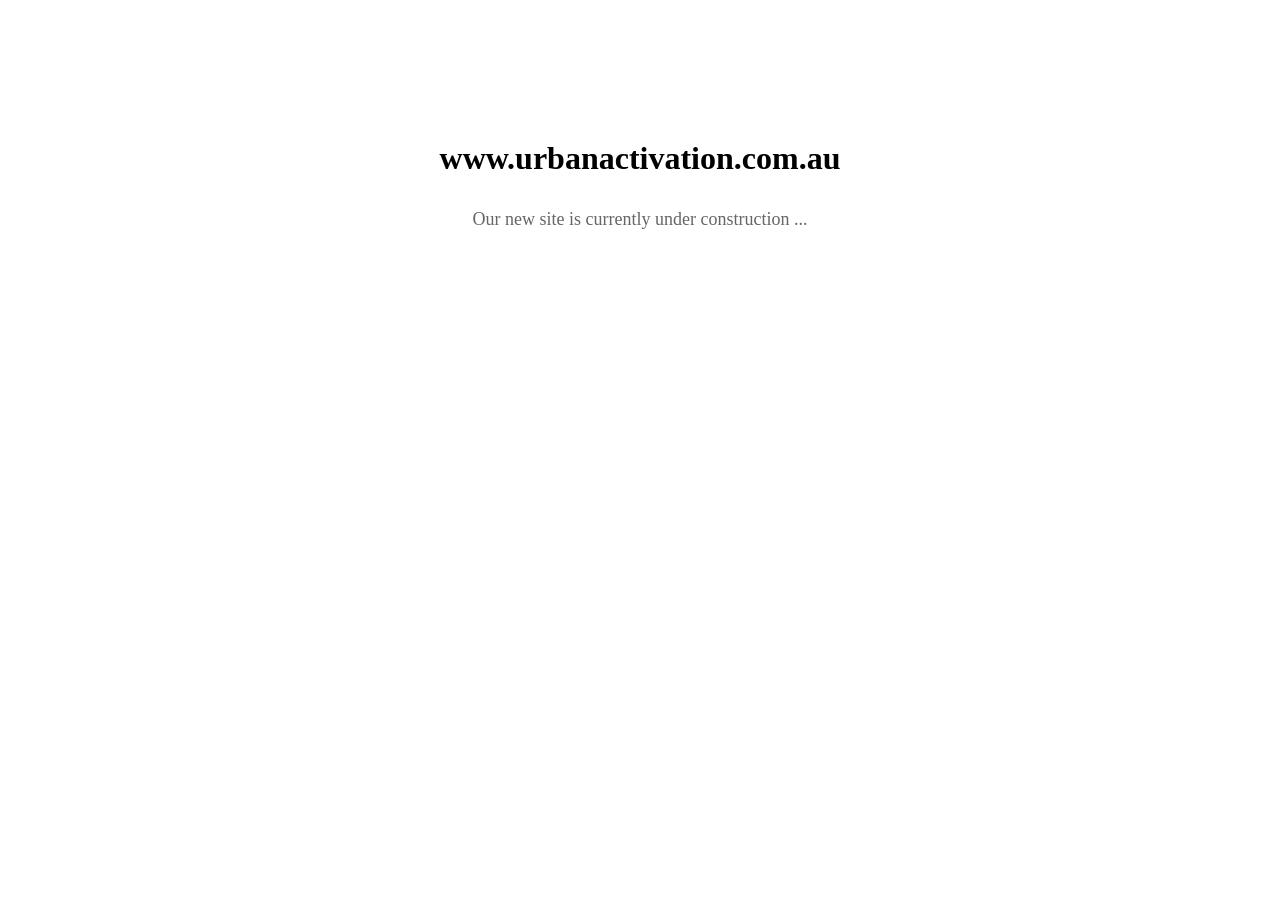
<file: index.htm>
<!DOCTYPE HTML PUBLIC "-//W3C//DTD HTML 4.01 Transitional//EN"
"http://www.w3.org/TR/html4/loose.dtd">
<html>
<head>
<meta http-equiv="Content-Type" content="text/html; charset=iso-8859-1">
<title>www.urbanactivation.com.au</title>
<style type="text/css">
<!--
.style1 {
	font-family: Georgia, "Times New Roman", Times, serif;
	font-size: large;
	color: #666666;
}
.style2 {
	font-family: Georgia, "Times New Roman", Times, serif;
	font-size: 2.0em;
	color: #000;
	font-weight: bold;
}
-->
</style>
</head>

<body>
<table width="100%"  border="0" cellspacing="0" cellpadding="100">
  <tr>
    <td> <div align="center">
      <!--<p class="style2"><img src="logo.gif" width="615" height="285"></p>-->
      <p class="style2">www.urbanactivation.com.au </p>
      <p class="style1">Our new site is currently under construction ...</p>
    </div></td>
  </tr>
</table>
</body>
</html>
</file>
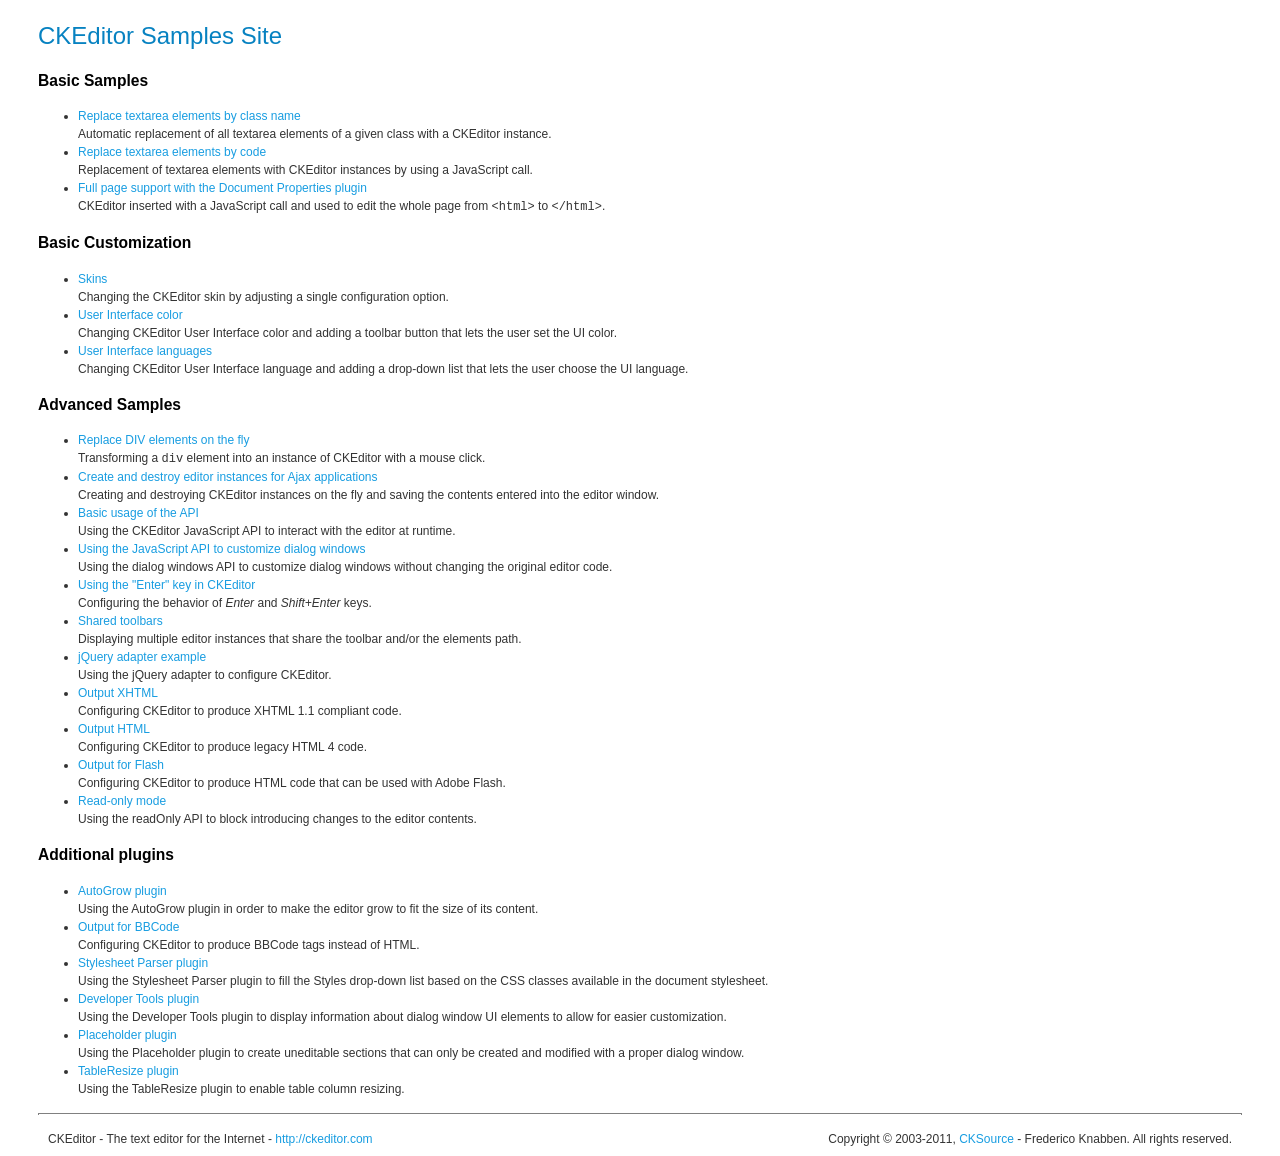
<file: dreamcms/app/webroot/js/ckeditor/_samples/index.html>
<!DOCTYPE html PUBLIC "-//W3C//DTD XHTML 1.0 Transitional//EN" "http://www.w3.org/TR/xhtml1/DTD/xhtml1-transitional.dtd">
<!--
Copyright (c) 2003-2011, CKSource - Frederico Knabben. All rights reserved.
For licensing, see LICENSE.html or http://ckeditor.com/license
-->
<html xmlns="http://www.w3.org/1999/xhtml">
<head>
	<title>CKEditor Samples</title>
	<meta content="text/html; charset=utf-8" http-equiv="content-type" />
	<link type="text/css" rel="stylesheet" href="sample.css" />
</head>
<body>
	<h1 class="samples">
		CKEditor Samples Site
	</h1>
	<h2 class="samples">
		Basic Samples
	</h2>
	<ul class="samples">
		<li>
			<a class="samples" href="replacebyclass.html">Replace textarea elements by class name</a><br />
			Automatic replacement of all textarea elements of a given class with a CKEditor instance.
		</li>
		<li><a class="samples" href="replacebycode.html">Replace textarea elements by code</a><br />
			Replacement of textarea elements with CKEditor instances by using a JavaScript call.
		</li>
		<li><a class="samples" href="fullpage.html">Full page support with the Document Properties plugin</a><br />
			CKEditor inserted with a JavaScript call and used to edit the whole page from <code>&lt;html&gt;</code> to <code>&lt;/html&gt;</code>.
		</li>
	</ul>
	<h2 class="samples">
		Basic Customization
	</h2>
	<ul class="samples">
		<li><a class="samples" href="skins.html">Skins</a><br />
			Changing the CKEditor skin by adjusting a single configuration option.
		</li>
		<li><a class="samples" href="ui_color.html">User Interface color</a><br />
			Changing CKEditor User Interface color and adding a toolbar button that lets the user set the UI color.
		</li>
		<li><a class="samples" href="ui_languages.html">User Interface languages</a><br />
			Changing CKEditor User Interface language and adding a drop-down list that lets the user choose the UI language.
		</li>
	</ul>
	<h2 class="samples">
		Advanced Samples
	</h2>
	<ul class="samples">
		<li><a class="samples" href="divreplace.html">Replace DIV elements on the fly</a><br />
			Transforming a <code>div</code> element into an instance of CKEditor with a mouse click.
		</li>
		<li><a class="samples" href="ajax.html">Create and destroy editor instances for Ajax applications</a><br />
			Creating and destroying CKEditor instances on the fly and saving the contents entered into the editor window.
		</li>
		<li><a class="samples" href="api.html">Basic usage of the API</a><br />
			Using the CKEditor JavaScript API to interact with the editor at runtime.
		</li>
		<li><a class="samples" href="api_dialog.html">Using the JavaScript API to customize dialog windows</a><br />
			Using the dialog windows API to customize dialog windows without changing the original editor code.
		</li>
		<li><a class="samples" href="enterkey.html">Using the "Enter" key in CKEditor</a><br />
			 Configuring the behavior of <em>Enter</em> and <em>Shift+Enter</em> keys.
		</li>
		<li><a class="samples" href="sharedspaces.html">Shared toolbars</a><br />
			Displaying multiple editor instances that share the toolbar and/or the elements path.
		</li>
		<li><a class="samples" href="jqueryadapter.html">jQuery adapter example</a><br />
			Using the jQuery adapter to configure CKEditor.
		</li>
		<li><a class="samples" href="output_xhtml.html">Output XHTML</a><br />
			Configuring CKEditor to produce XHTML 1.1 compliant code.
		</li>
		<li><a class="samples" href="output_html.html">Output HTML</a><br />
			Configuring CKEditor to produce legacy HTML 4 code.
		</li>
		<li><a class="samples" href="output_for_flash.html">Output for Flash</a><br />
			Configuring CKEditor to produce HTML code that can be used with Adobe Flash.
		</li>
		<li><a class="samples" href="readonly.html">Read-only mode</a><br />
			Using the readOnly API to block introducing changes to the editor contents.
		</li>
	</ul>
	<h2 class="samples">
		Additional plugins
	</h2>
	<ul class="samples">
		<li><a class="samples" href="autogrow.html">AutoGrow plugin</a><br />
			Using the AutoGrow plugin in order to make the editor grow to fit the size of its content.
		</li>
		<li><a class="samples" href="bbcode.html">Output for BBCode</a><br />
			Configuring CKEditor to produce BBCode tags instead of HTML.
		</li>
		<li><a class="samples" href="stylesheetparser.html">Stylesheet Parser plugin</a><br />
			Using the Stylesheet Parser plugin to fill the Styles drop-down list based on the CSS classes available in the document stylesheet.
		</li>
		<li><a class="samples" href="devtools.html">Developer Tools plugin</a><br />
			Using the Developer Tools plugin to display information about dialog window UI elements to allow for easier customization.
		</li>
		<li><a class="samples" href="placeholder.html">Placeholder plugin</a><br />
			Using the Placeholder plugin to create uneditable sections that can only be created and modified with a proper dialog window.
		</li>
		<li><a class="samples" href="tableresize.html">TableResize plugin</a><br />
			Using the TableResize plugin to enable table column resizing.
		</li>
	</ul>
	<div id="footer">
		<hr />
		<p>
			CKEditor - The text editor for the Internet - <a class="samples" href="http://ckeditor.com/">http://ckeditor.com</a>
		</p>
		<p id="copy">
			Copyright &copy; 2003-2011, <a class="samples" href="http://cksource.com/">CKSource</a> - Frederico Knabben. All rights reserved.
		</p>
	</div>
</body>
</html>
</file>
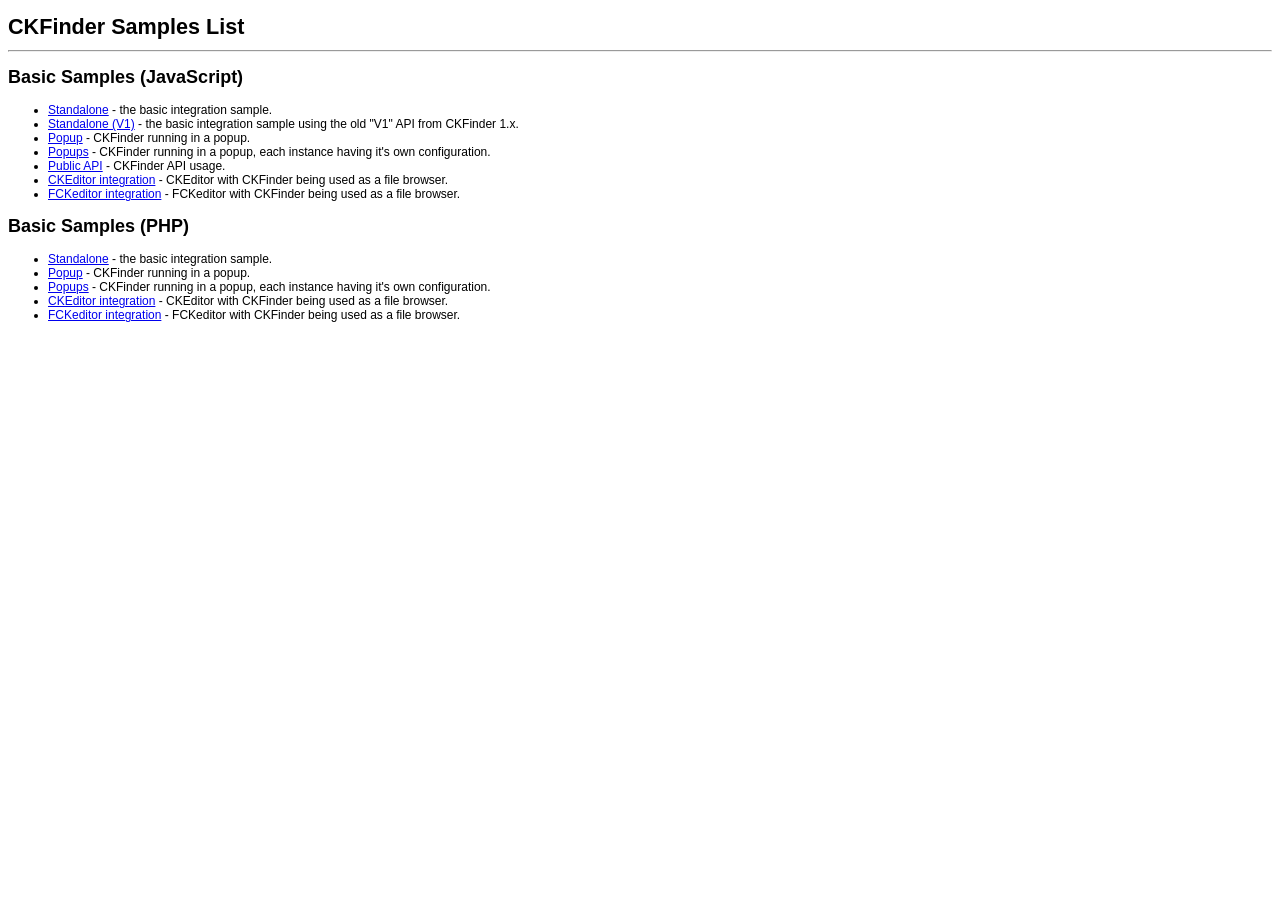
<file: dreamcms/app/webroot/js/ckfinder/_samples/index.html>
<!DOCTYPE html PUBLIC "-//W3C//DTD XHTML 1.0 Transitional//EN" "http://www.w3.org/TR/xhtml1/DTD/xhtml1-transitional.dtd">
<!--
 * CKFinder
 * ========
 * http://ckfinder.com
 * Copyright (C) 2007-2011, CKSource - Frederico Knabben. All rights reserved.
 *
 * The software, this file and its contents are subject to the CKFinder
 * License. Please read the license.txt file before using, installing, copying,
 * modifying or distribute this file or part of its contents. The contents of
 * this file is part of the Source Code of CKFinder.
-->
<html xmlns="http://www.w3.org/1999/xhtml">
<head>
	<title>CKFinder - Samples</title>
	<meta http-equiv="Content-Type" content="text/html; charset=utf-8" />
	<meta name="robots" content="noindex, nofollow" />
	<link href="sample.css" rel="stylesheet" type="text/css" />
</head>
<body>
	<h1>
		CKFinder Samples List
	</h1>
	<hr />
	<h2>
		Basic Samples (JavaScript)
	</h2>
	<ul>
		<li><a href="standalone.html">Standalone</a> - the basic integration sample.</li>
		<li><a href="standalone_v1.html">Standalone (V1)</a> - the basic integration sample using the old "V1" API from CKFinder 1.x.</li>
		<li><a href="popup.html">Popup</a> - CKFinder running in a popup.</li>
		<li><a href="popups.html">Popups</a> - CKFinder running in a popup, each instance having it's own configuration.</li>
		<li><a href="public_api.html">Public API</a> - CKFinder API usage.</li>
		<li><a href="ckeditor.html">CKEditor integration</a> - CKEditor with CKFinder being used as a file browser.</li>
		<li><a href="fckeditor.html">FCKeditor integration</a> - FCKeditor with CKFinder being used as a file browser.</li>
	</ul>
	<h2>
		Basic Samples (PHP)
	</h2>
	<ul>
		<li><a href="php/standalone.php">Standalone</a> - the basic integration sample.</li>
		<li><a href="php/popup.php">Popup</a> - CKFinder running in a popup.</li>
		<li><a href="php/popups.php">Popups</a> - CKFinder running in a popup, each instance having it's own configuration.</li>
		<li><a href="php/ckeditor.php">CKEditor integration</a> - CKEditor with CKFinder being used as a file browser.</li>
		<li><a href="php/fckeditor.php">FCKeditor integration</a> - FCKeditor with CKFinder being used as a file browser.</li>
	</ul>
</body>
</html>
</file>
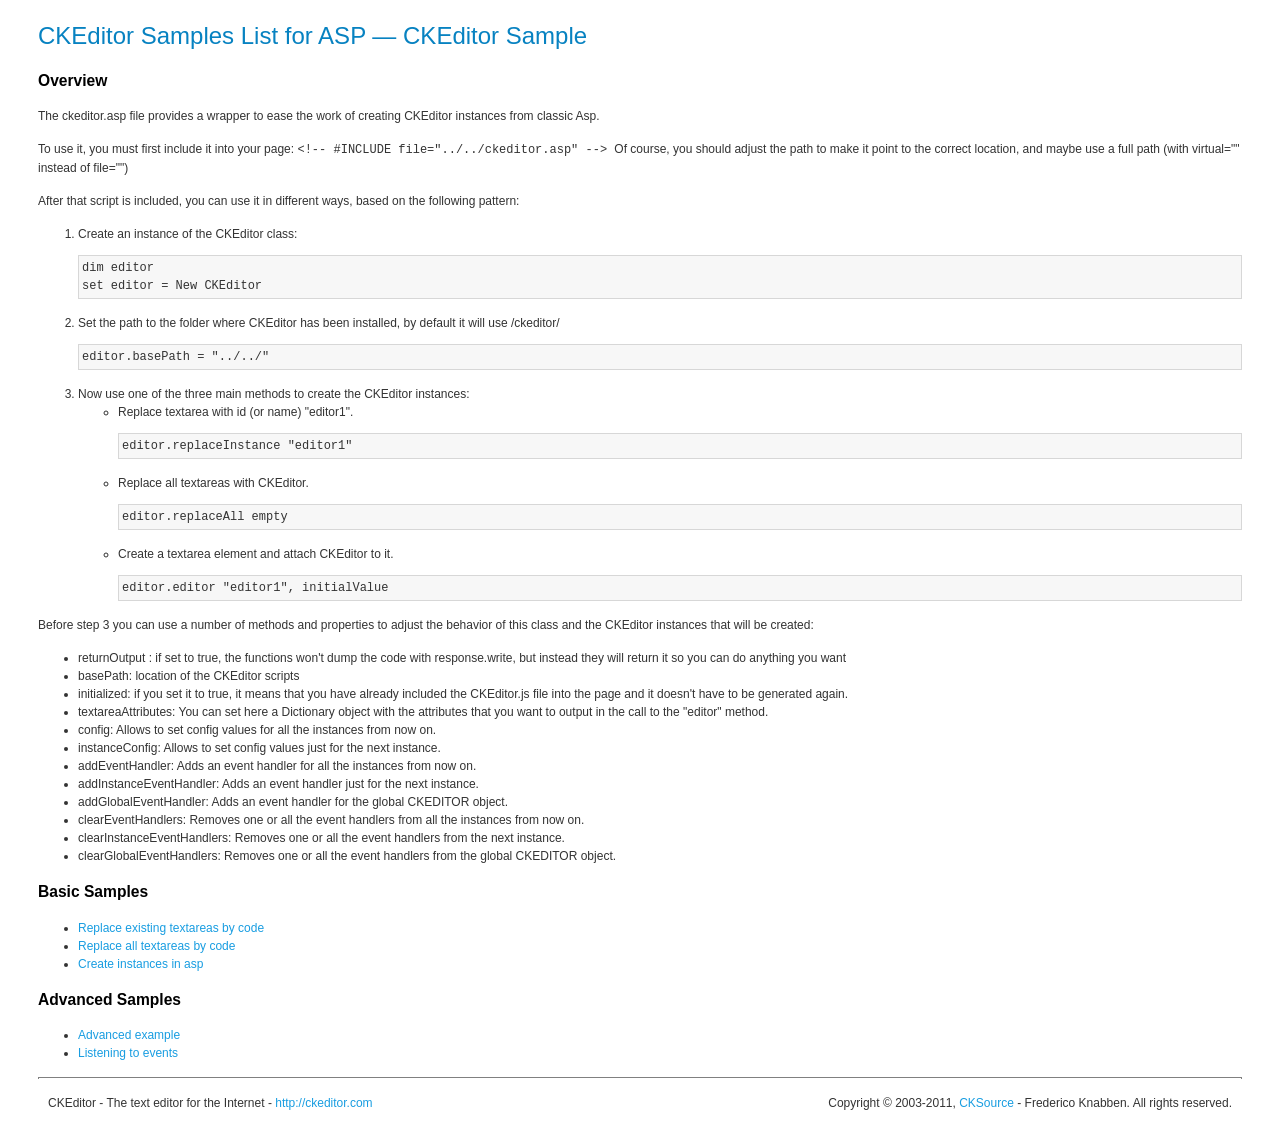
<file: dreamcms/app/webroot/js/ckeditor/_samples/asp/index.html>
<!DOCTYPE html PUBLIC "-//W3C//DTD XHTML 1.0 Transitional//EN" "http://www.w3.org/TR/xhtml1/DTD/xhtml1-transitional.dtd">
<!--
Copyright (c) 2003-2011, CKSource - Frederico Knabben. All rights reserved.
For licensing, see LICENSE.html or http://ckeditor.com/license
-->
<html xmlns="http://www.w3.org/1999/xhtml">
<head>
	<title>ASP integration Samples List &mdash; CKEditor</title>
	<link type="text/css" rel="stylesheet" href="../sample.css" />
</head>
<body>
	<h1 class="samples">
		CKEditor Samples List for ASP &mdash; CKEditor Sample
	</h1>
	<h2 class="samples">
		Overview
	</h2>
	<p>The ckeditor.asp file provides a wrapper to ease the work of creating CKEditor instances from classic Asp.</p>
	<p>To use it, you must first include it into your page:
	<code>
		&lt;!-- #INCLUDE file="../../ckeditor.asp" --&gt;
	</code>
	Of course, you should adjust the path to make it point to the correct location, and maybe use a full path (with virtual="" instead of file="")
	</p>
	<p>After that script is included, you can use it in different ways, based on the following pattern:</p>

<ol>
	<li>
		Create an instance of the CKEditor class:
<pre class="samples">dim editor
set editor = New CKEditor</pre>
	</li>
	<li>
		Set the path to the folder where CKEditor has been installed, by default it will use /ckeditor/
		<pre class="samples">editor.basePath = "../../"</pre>
	</li>
	<li>
	Now use one of the three main methods to create the CKEditor instances:
	<ul class="samples">
		<li>
				Replace textarea with id (or name) "editor1".
			<pre class="samples">editor.replaceInstance "editor1"</pre>
		</li>
		<li>
			Replace all textareas with CKEditor.
			<pre class="samples">editor.replaceAll empty</pre>
		</li>
		<li>
			Create a textarea element and attach CKEditor to it.
			<pre class="samples">editor.editor "editor1", initialValue</pre>
		</li>
	</ul>
	</li>
</ol>
<p>Before step 3 you can use a number of methods and properties to adjust the behavior of this class and the CKEditor instances
that will be created:</p>
<ul class="samples">
	<li>returnOutput : if set to true, the functions won't dump the code with response.write, but instead they will return it so
	you can do anything you want</li>
	<li>basePath: location of the CKEditor scripts</li>
	<li>initialized: if you set it to true, it means that you have already included the CKEditor.js file into the page and it
		doesn't have to be generated again.</li>
	<li>textareaAttributes: You can set here a Dictionary object with the attributes that you want to output in the call to the "editor" method.</li>

	<li>config: Allows to set config values for all the instances from now on.</li>
	<li>instanceConfig: Allows to set config values just for the next instance.</li>

	<li>addEventHandler: Adds an event handler for all the instances from now on.</li>
	<li>addInstanceEventHandler: Adds an event handler just for the next instance.</li>
	<li>addGlobalEventHandler: Adds an event handler for the global CKEDITOR object.</li>

	<li>clearEventHandlers: Removes one or all the event handlers from all the instances from now on.</li>
	<li>clearInstanceEventHandlers: Removes one or all the event handlers  from the next instance.</li>
	<li>clearGlobalEventHandlers: Removes one or all the event handlers  from the global CKEDITOR object.</li>

</ul>

	<h2 class="samples">
		Basic Samples
	</h2>
	<ul class="samples">
		<li><a class="samples" href="replace.asp">Replace existing textareas by code</a></li>
		<li><a class="samples" href="replaceall.asp">Replace all textareas by code</a></li>
		<li><a class="samples" href="standalone.asp">Create instances in asp</a></li>
	</ul>
	<h2 class="samples">
		Advanced Samples
	</h2>
	<ul class="samples">
		<li><a class="samples" href="advanced.asp">Advanced example</a></li>
		<li><a class="samples" href="events.asp">Listening to events</a></li>
	</ul>
	<div id="footer">
		<hr />
		<p>
			CKEditor - The text editor for the Internet - <a class="samples" href="http://ckeditor.com/">http://ckeditor.com</a>
		</p>
		<p id="copy">
			Copyright &copy; 2003-2011, <a class="samples" href="http://cksource.com/">CKSource</a> - Frederico Knabben. All rights reserved.
		</p>
	</div>
</body>
</html>
</file>
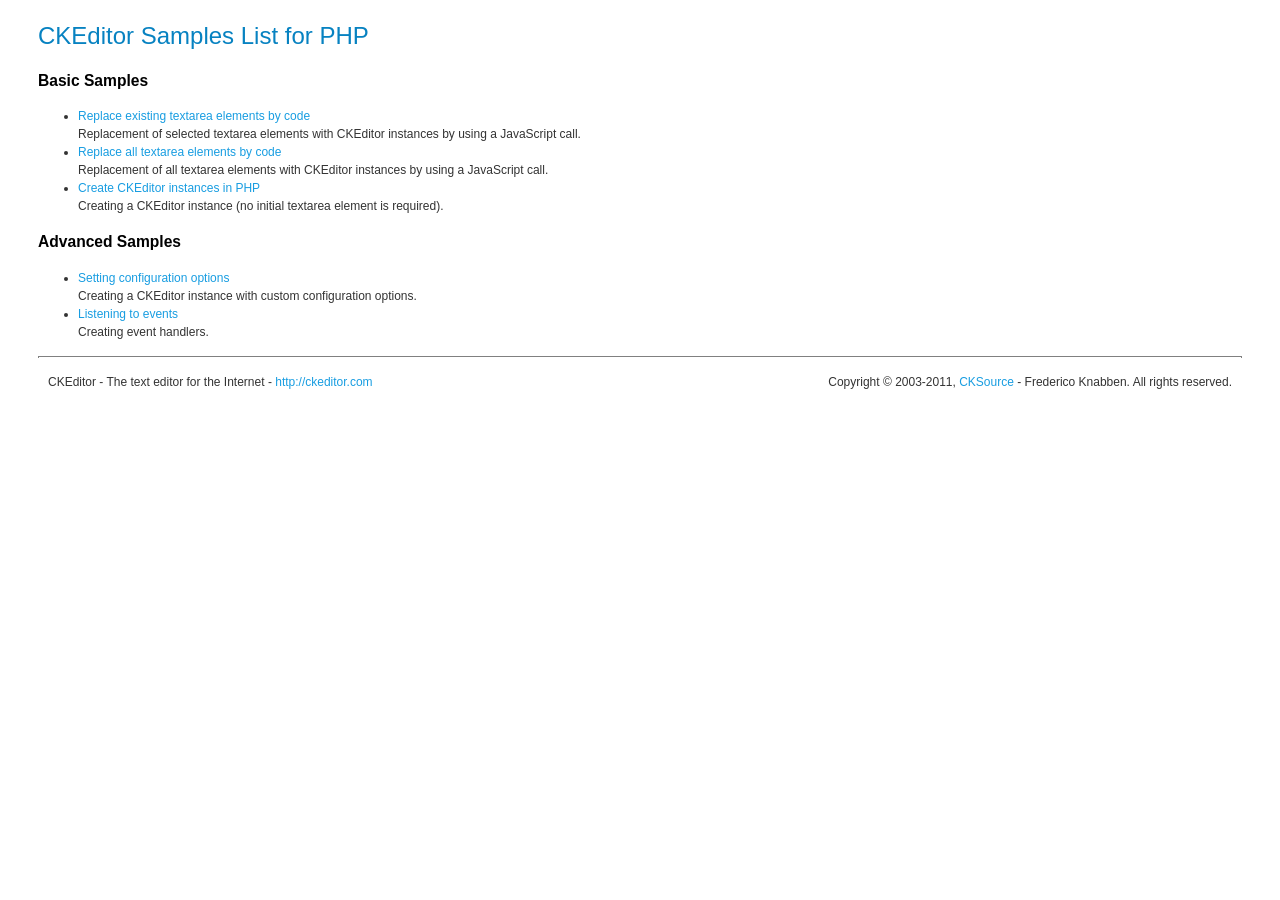
<file: dreamcms/app/webroot/js/ckeditor/_samples/php/index.html>
<!DOCTYPE html PUBLIC "-//W3C//DTD XHTML 1.0 Transitional//EN" "http://www.w3.org/TR/xhtml1/DTD/xhtml1-transitional.dtd">
<!--
Copyright (c) 2003-2011, CKSource - Frederico Knabben. All rights reserved.
For licensing, see LICENSE.html or http://ckeditor.com/license
-->
<html xmlns="http://www.w3.org/1999/xhtml">
<head>
  <meta content="text/html; charset=utf-8" http-equiv="content-type" />
	<title>CKEditor Samples &mdash; PHP Integration</title>
	<link type="text/css" rel="stylesheet" href="../sample.css" />
</head>
<body>
	<h1 class="samples">
		CKEditor Samples List for PHP
	</h1>
	<h2 class="samples">
		Basic Samples
	</h2>
	<ul class="samples">
		<li><a class="samples" href="replace.php">Replace existing textarea elements by code</a><br />
		Replacement of selected textarea elements with CKEditor instances by using a JavaScript call.</li>
		<li><a class="samples" href="replaceall.php">Replace all textarea elements by code</a><br />
		Replacement of all textarea elements with CKEditor instances by using a JavaScript call.</li>
		<li><a class="samples" href="standalone.php">Create CKEditor instances in PHP</a><br />
		Creating a CKEditor instance (no initial textarea element is required).</li>
	</ul>
	<h2 class="samples">
		Advanced Samples
	</h2>
	<ul class="samples">
		<li><a class="samples" href="advanced.php">Setting configuration options</a><br />
		Creating a CKEditor instance with custom configuration options.</li>
		<li><a class="samples" href="events.php">Listening to events</a><br />
		Creating event handlers.
		</li>
	</ul>
	<div id="footer">
		<hr />
		<p>
			CKEditor - The text editor for the Internet - <a class="samples" href="http://ckeditor.com/">http://ckeditor.com</a>
		</p>
		<p id="copy">
			Copyright &copy; 2003-2011, <a class="samples" href="http://cksource.com/">CKSource</a> - Frederico Knabben. All rights reserved.
		</p>
	</div>
</body>
</html>
</file>
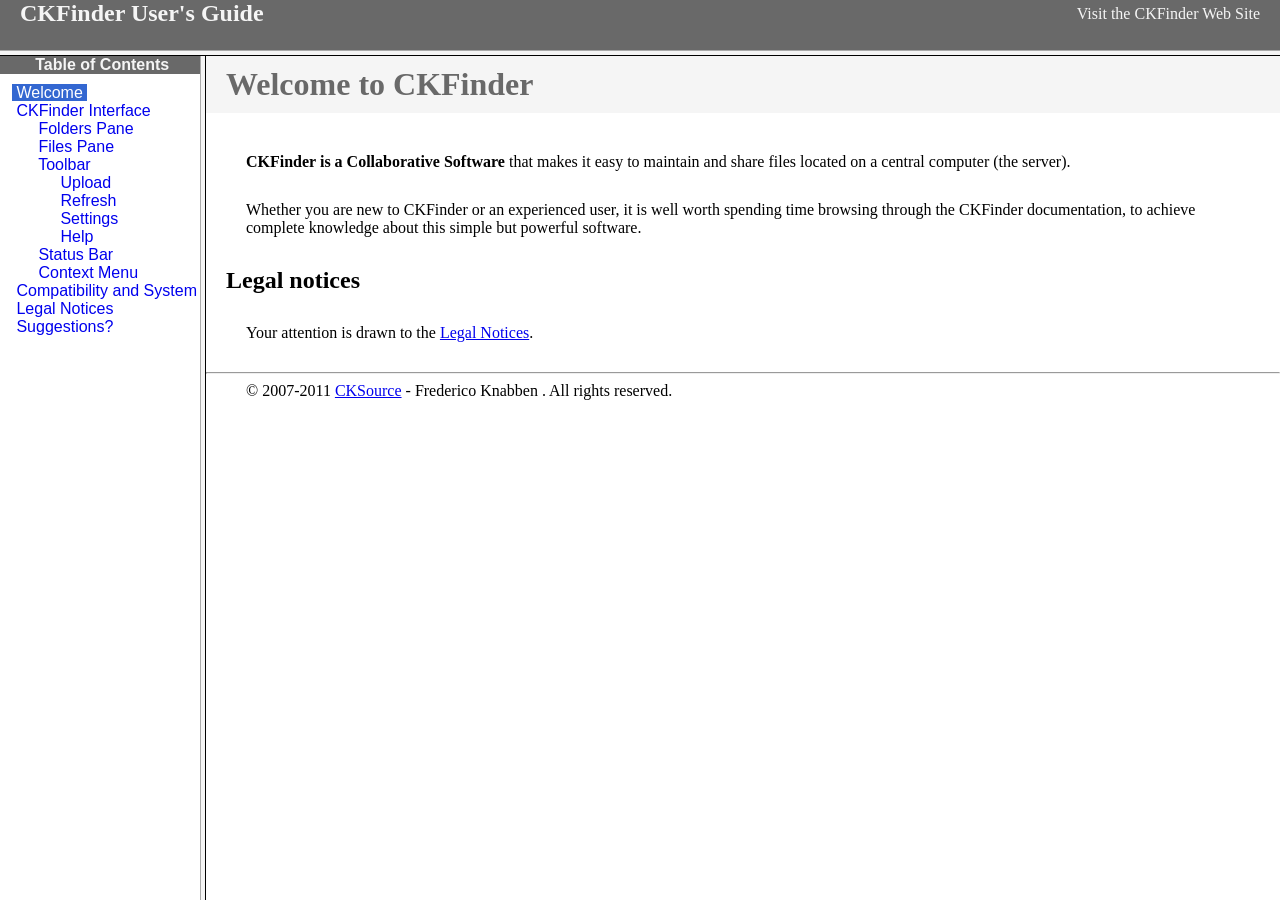
<file: dreamcms/app/webroot/js/ckfinder/help/en/index.html>
<!DOCTYPE HTML PUBLIC "-//W3C//DTD HTML	4.0	Transitional//EN">
<html xmlns="http://www.w3.org/1999/xhtml">
<head>
	<title>CKFinder User's Guide</title>
</head>
<frameset rows="50,*"  bordercolor="#f5f5f5">
	<frame src="files/header.html" noresize="1" frameborder="0" bordercolor="#f5f5f5"></frame>
	<frameset cols="200,*">
			<frame src="files/toc.html" bordercolor="#f5f5f5"></frame>
			<frame src="files/001.html" name="CKDocsMain" bordercolor="#f5f5f5"></frame>
	</frameset>
</frameset>
</html>
</file>
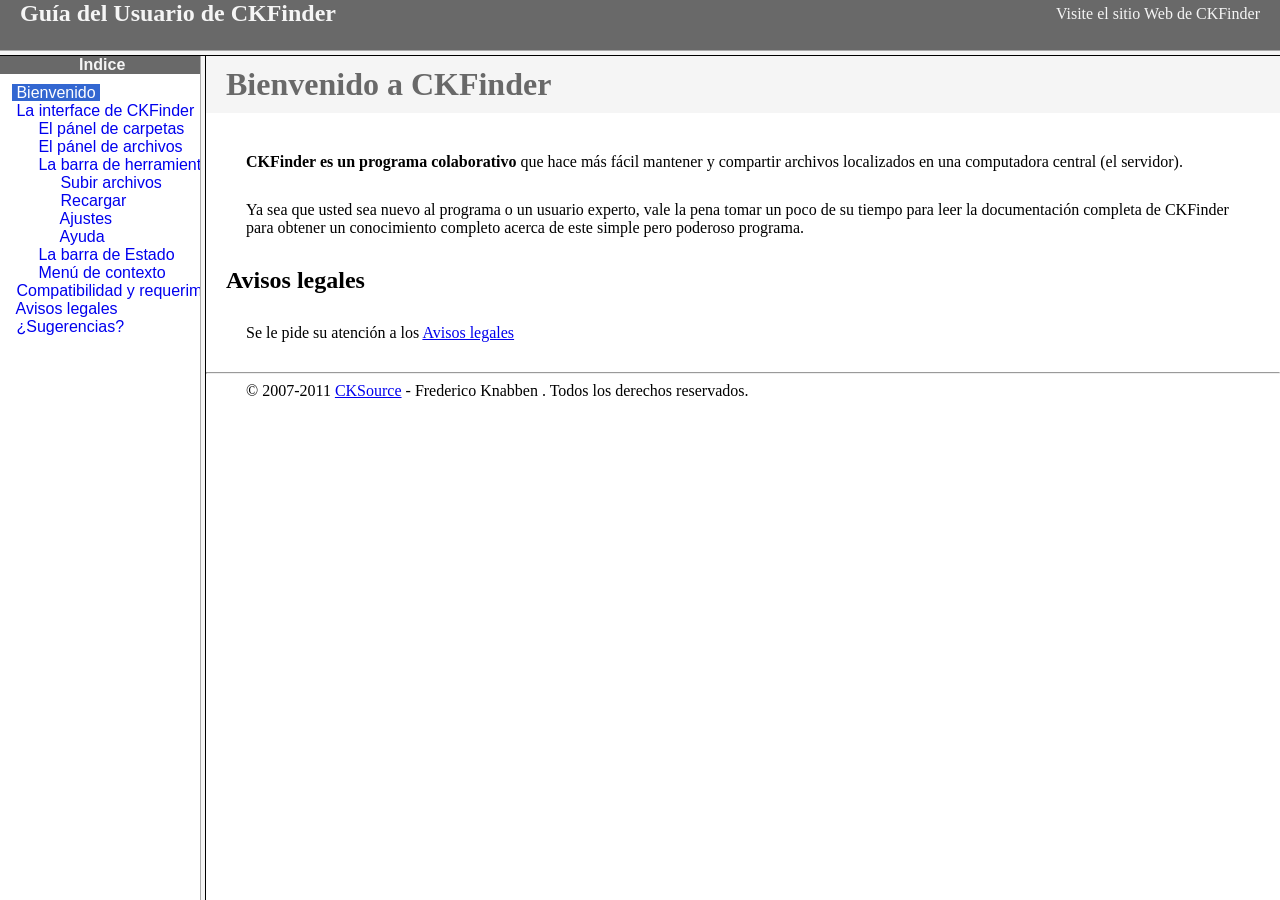
<file: dreamcms/app/webroot/js/ckfinder/help/es-mx/index.html>
<!DOCTYPE HTML PUBLIC "-//W3C//DTD HTML	4.0	Transitional//EN">
<html xmlns="http://www.w3.org/1999/xhtml">
<head>
	<title>Gu&iacute;a para el usuario de CKFinder</title>
	<meta http-equiv="Content-Type" content="text/html; charset=utf-8" />
</head>
<frameset rows="50,*"  bordercolor="#f5f5f5">
	<frame src="files/header.html" noresize="1" frameborder="0" bordercolor="#f5f5f5"></frame>
	<frameset cols="200,*">
			<frame src="files/toc.html" bordercolor="#f5f5f5"></frame>
			<frame src="files/001.html" name="CKDocsMain" bordercolor="#f5f5f5"></frame>
	</frameset>
</frameset><noframes></noframes>
</html>
</file>
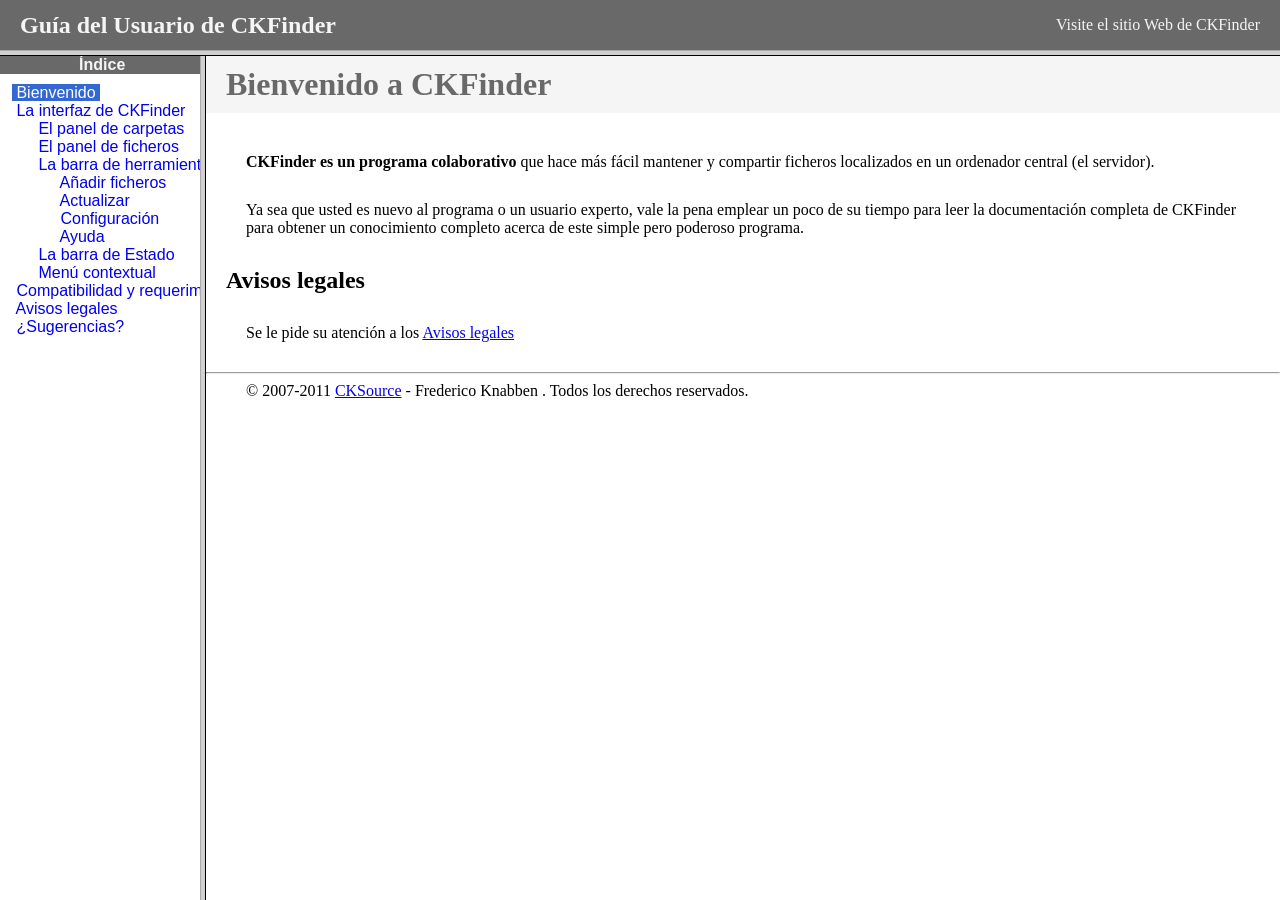
<file: dreamcms/app/webroot/js/ckfinder/help/es/index.html>
<!DOCTYPE HTML PUBLIC "-//W3C//DTD HTML 4.01 Frameset//EN"
   "http://www.w3.org/TR/html4/frameset.dtd">
<html lang="es">
<head>
	<title>Gu&iacute;a para el usuario de CKFinder</title>
	<meta http-equiv="Content-Type" content="text/html; charset=utf-8" />
	<style type="text/css">
		frame {border-color:#f5f5f5}
	</style>
</head>
<frameset rows="50,*">
	<frame src="files/header.html" noresize frameborder="0">
	<frameset cols="200,*">
			<frame src="files/toc.html">
			<frame src="files/001.html" name="CKDocsMain">
	</frameset>
</frameset>
</html>
</file>
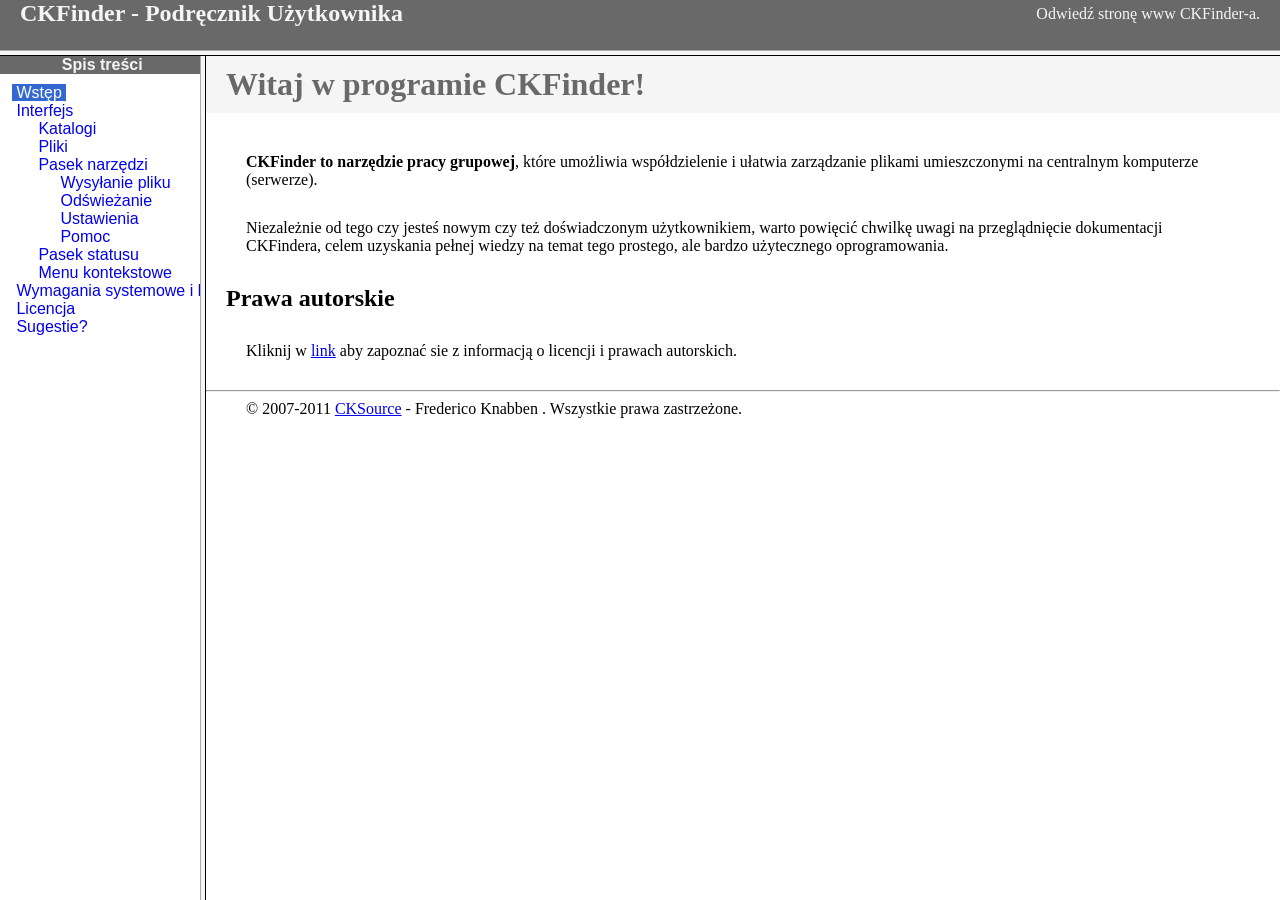
<file: dreamcms/app/webroot/js/ckfinder/help/pl/index.html>
<!DOCTYPE HTML PUBLIC "-//W3C//DTD HTML	4.0	Transitional//EN">
<html xmlns="http://www.w3.org/1999/xhtml">
<head>
	<title>CKFinder - Podręcznik Użytkownika</title>
	<meta http-equiv="Content-Type" content="text/html; charset=utf-8" />
</head>
<frameset rows="50,*"  bordercolor="#f5f5f5">
	<frame src="files/header.html" noresize="1" frameborder="0" bordercolor="#f5f5f5"></frame>
	<frameset cols="200,*">
			<frame src="files/toc.html" bordercolor="#f5f5f5"></frame>
			<frame src="files/001.html" name="CKDocsMain" bordercolor="#f5f5f5"></frame>
	</frameset>
</frameset>
</html>
</file>
<file: dreamcms/app/webroot/js/ckeditor/_samples/sample.css>
/*
Copyright (c) 2003-2011, CKSource - Frederico Knabben. All rights reserved.
For licensing, see LICENSE.html or http://ckeditor.com/license
*/

html, body, h1, h2, h3, h4, h5, h6, div, span, blockquote, p, address, form, fieldset, img, ul, ol, dl, dt, dd, li, hr, table, td, th, strong, em, sup, sub, dfn, ins, del, q, cite, var, samp, code, kbd, tt, pre {
	line-height: 1.5em;
}

body {
	padding:10px 30px;
}

input, textarea, select, option, optgroup, button, td, th {
	font-size: 100%;
}

pre,
code,
kbd,
samp,
tt{
  font-family: monospace,monospace;
  font-size: 1em;
}

h1.samples {
  color:#0782C1;
  font-size:200%;
  font-weight:normal;
  margin: 0;
  padding: 0;
}

h2.samples {
  color:#000000;
  font-size:130%;
  margin: 0;
  padding: 0;
}

p, blockquote, address, form, pre, dl, h1.samples, h2.samples {
	margin-bottom:15px;
}

ul.samples {
	margin-bottom:15px;
}

.clear {
	clear:both;
}

fieldset
{
	margin: 0;
	padding: 10px;
}

body, input, textarea {
	color: #333333;
	font-family: Arial, Helvetica, sans-serif;
}

body {
	font-size: 75%;
}

a.samples {
	color:#189DE1;
	text-decoration:none;
}

a.samples:hover {
  text-decoration:underline;
}

form
{
	margin: 0;
	padding: 0;
}

pre.samples
{
	background-color: #F7F7F7;
	border: 1px solid #D7D7D7;
	overflow: auto;
	padding: 0.25em;
}

#alerts
{
	color: Red;
}

#footer hr
{
	margin: 10px 0 15px 0;
	height: 1px;
	border: solid 1px gray;
	border-bottom: none;
}

#footer p
{
	margin: 0 10px 10px 10px;
	float: left;
}

#footer #copy
{
	float: right;
}

#outputSample
{
	width: 100%;
	table-layout: fixed;
}

#outputSample thead th
{
	color: #dddddd;
	background-color: #999999;
	padding: 4px;
	white-space: nowrap;
}

#outputSample tbody th
{
	vertical-align: top;
	text-align: left;
}

#outputSample pre
{
	margin: 0;
	padding: 0;
	white-space: pre; /* CSS2 */
	white-space: -moz-pre-wrap; /* Mozilla*/
	white-space: -o-pre-wrap; /* Opera 7 */
	white-space: pre-wrap; /* CSS 2.1 */
	white-space: pre-line; /* CSS 3 (and 2.1 as well, actually) */
	word-wrap: break-word; /* IE */
}

.description {
	border: 1px dotted #B7B7B7;
	margin-bottom: 10px;
	padding: 10px 10px 0;
}

label {
	display: block;
	margin-bottom:6px;
}

.cke_dialog label
{
	display: inline;
	margin-bottom: auto;
}
</file>
<file: dreamcms/app/webroot/js/ckfinder/_samples/sample.css>
/*
 * CKFinder
 * ========
 * http://ckfinder.com
 * Copyright (C) 2007-2011, CKSource - Frederico Knabben. All rights reserved.
 *
 * The software, this file and its contents are subject to the CKFinder
 * License. Please read the license.txt file before using, installing, copying,
 * modifying or distribute this file or part of its contents. The contents of
 * this file is part of the Source Code of CKFinder.
 *
 * Styles used in the samples pages.
 */

body, td, th, input, select, textarea
{
	font-size: 12px;
	font-family: Arial, Verdana, Sans-Serif;
}

h1
{
	font-weight: bold;
	font-size: 180%;
	margin-bottom: 10px;
}

form
{
	margin: 0;
	padding: 0;
}

#outputSample
{
	table-layout: fixed;
	width: 100%;
}

pre
{
	margin: 0;
	padding: 0;

	white-space: pre; /* CSS2 */
	white-space: -moz-pre-wrap; /* Mozilla*/
	white-space: -o-pre-wrap; /* Opera 7 */
	white-space: pre-wrap; /* CSS 2.1 */
	white-space: pre-line; /* CSS 3 (and 2.1 as well, actually) */
	word-wrap: break-word; /* IE */
}

#outputSample thead th
{
	color: #dddddd;
	background-color: #999999;
	padding: 4px;
	white-space: nowrap;
}

#outputSample tbody th
{
	vertical-align: top;
	text-align: left;
}

.error {
	color: #ff0000;
}
</file>
